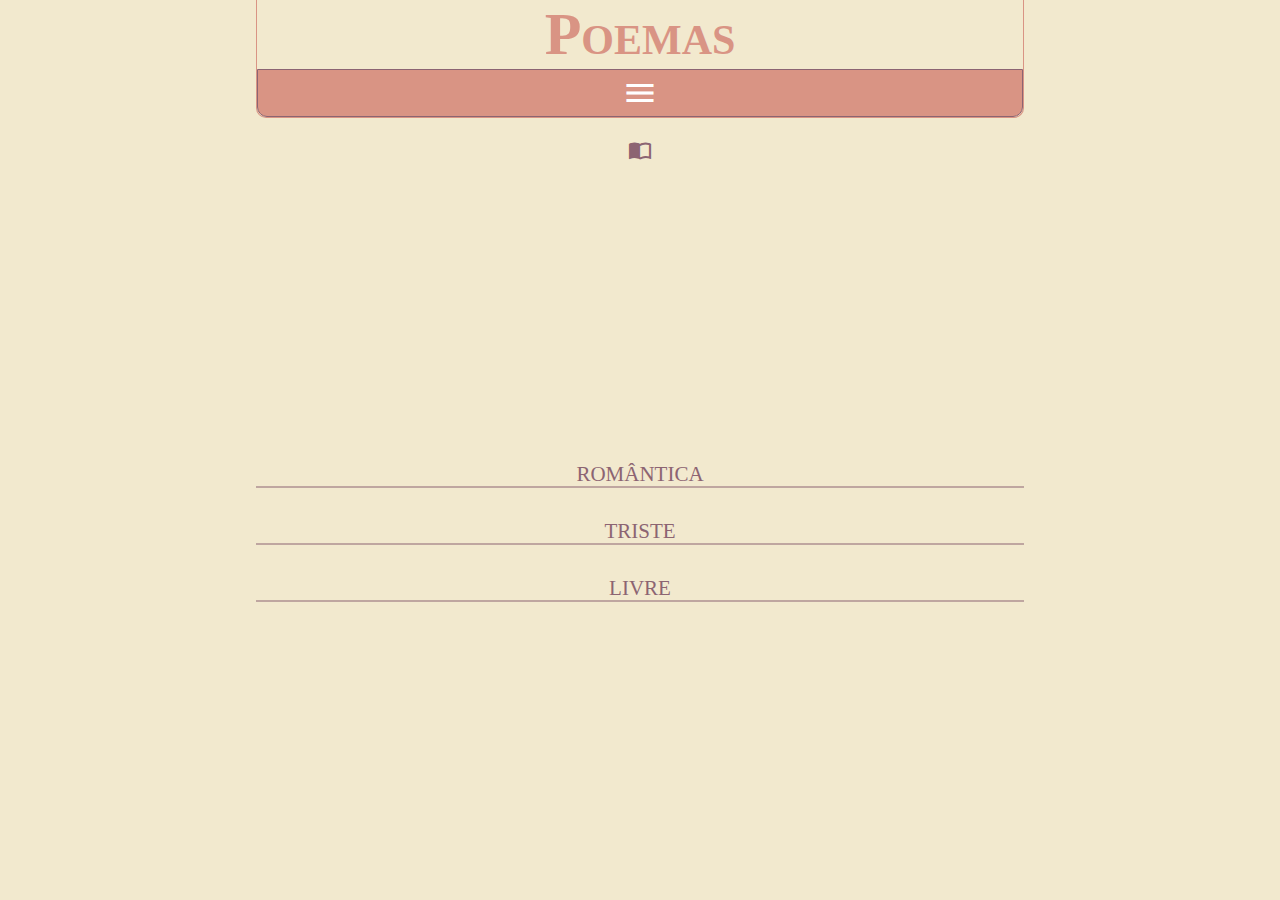
<file: index.html>
<!DOCTYPE html>
<html lang="pt-br">
<head>
    <meta charset="UTF-8">
    <meta http-equiv="X-UA-Compatible" content="IE=edge">
    <meta name="viewport" content="width=device-width, initial-scale=1.0">
    <meta http-equiv="refresh" content="10.0">
    <title>Poesia</title>
    <link rel="stylesheet" href="estilo/style.css" >
    <link rel="shortcut icon" href="imagens/poetry-512.webp" type="image/x-icon">
    <link href="https://fonts.googleapis.com/icon?family=Material+Icons"rel="stylesheet">
    <link rel="stylesheet" href="estilo/telagrande.css">
    
    <style> 
        @import url('https://fonts.googleapis.com/css2?family=Passion+One&display=swap');
    </style>
</head>
<body onresize="mudouTamanho()"> 
  
      <header>
       
        <img src="imagens/poetry-512.webp" alt="">
        <h1>Poemas</h1>
        <span  id="burguer" class="material-icons" onclick=" clickMenu()" >menu</span>
        <menu id="itens">
                 <ul >                       
                    <li>
                        <a href="#" onclick="clickA()" id="li">Românticas</a>
                         <div class="sublista " id="li_s1"><a href="poesias/romantica.html" class="liPoesia" >Garota complexa</a></div>
                         <div class="sublista " id="li_s2"><a href="poesias/moçalinda.html" class="liPoesia">Moça linda</a></div>
                         <div class="sublista " id="li_s3"><a href="poesias/Fases.html" class="liPoesia">Várias fases</a></div>
                         <div class="sublista " id="li_s4"><a href="" class="liPoesia">estrela</a></div>
                        </li>      
                    <li >
                       
                        <a href="#" onclick="clickB()" id="li2">Críticas</a>
                        <div class="sublista "  id="li2_s1"><a href="romantica.html" class="liPoesia">garota complexa</a></div>
                         <div class="sublista " id="li2_s2"><a href="" class="liPoesia">moça linda</a></div>
                         <div class="sublista " id="li2_s3"><a href="" class="liPoesia">espetacular</a></div>
                         <div class="sublista " id="li2_s4"><a href="" class="liPoesia">estrela</a></div>
                    </li>

                    <li>
                        <a href="#" onclick="clickC()" id="li3">Eróticas</a>
                        <div class="sublista " id="li3_s1"><a href="romantica.html" class="liPoesia">garota complexa</a></div>
                        <div class="sublista " id="li3_s2"><a href="" class="liPoesia">moça linda</a></div>
                        <div class="sublista " id="li3_s3"><a href="" class="liPoesia">espetacular</a></div>
                        <div class="sublista " id="li3_s4"><a href="" class="liPoesia">estrela</a></div>
                    </li>

                    <li><a href="#" onclick="clickD()" id="li4">Livres </a>
                        <div class="sublista " id="li4_s1"><a href="romantica.html" class="liPoesia">garota complexa</a></div>
                        <div class="sublista " id="li4_s2"><a href="" class="liPoesia">moça linda</a></div>
                        <div class="sublista " id="li4_s3"><a href="" class="liPoesia">espetacular</a></div>
                        <div class="sublista " id="li4_s4"><a href="" class="liPoesia">estrela</a></div>
                    </li>       

                    <li><a href="#" onclick="clickE()" id="li5">Melancólica</a>
                        <div class="sublista " id="li5_s1"><a href="poesias/Melancolica/Cachoeira.html" class="liPoesia">Cachoeira de sentimentos</a></div>
                         <div class="sublista " id="li5_s2"><a href="poesias/Melancolica/Ansiedade.html" class="liPoesia">Ansiedade</a></div>
                         <div class="sublista " id="li5_s3"><a href="" class="liPoesia">espetacular</a></div>
                         <div class="sublista " id="li5_s4"><a href="" class="liPoesia">estrela</a></div>
                    </li>
                </ul>
              
     </menu>
     
    </header>
    <div>
       
    <main>
        <span class="material-icons ler"><span class="material-symbols-outlined">
            import_contacts
            </span>
            <h6 class="line animac">É preciso que a leitura seja um ato de amor.</h6>
        </div> 
     
        <section class="session" >
                <a href="poesias/romantica.html"   id="a1">romântica</a>
                <span class="material-icons">eco</span>
                <a href="poesias/melancólica.html" id="a2">triste</a>
                <span class="material-icons">eco</span>
                <a href="poesias/Eu.html"  id="a3">livre</a>
                <span class="material-icons">eco</span>         
        </section> 
    </main>
    <script>
           function mudouTamanho(){
            if(window.innerWidth >= 799){
                itens.style.display = 'block'
            }else{
                itens.style.display = 'none'
            }
        }
        function clickMenu(){
            if( itens.style.display == 'block' )  {
                itens.style.display = 'none' 
            }  
            else{
                itens.style.display = 'block'   
            }    
        }
        function clickA(){
            if(li_s1.style.display == 'block'){
                li_s1.style.display = 'none'
                li_s2.style.display = 'none'
                li_s3.style.display = 'none'
                li_s4.style.display = 'none'
            }else{
                li_s1.style.display = 'block'
                li_s2.style.display = 'block'
                li_s3.style.display = 'block'
                li_s4.style.display = 'block'
            }   
        }
        function clickB(){
            if(li2_s1.style.display == 'block'){
                li2_s1.style.display = 'none'
                li2_s2.style.display = 'none'
                li2_s3.style.display = 'none'
                li2_s4.style.display = 'none'
            }else{
                li2_s1.style.display = 'block'
                li2_s2.style.display = 'block'
                li2_s3.style.display = 'block'
                li2_s4.style.display = 'block'
            }
        }
        function clickC(){
            if(li3_s1.style.display == 'block'){
                li3_s1.style.display = 'none'
                li3_s2.style.display = 'none'
                li3_s3.style.display = 'none'
                li3_s4.style.display = 'none'
            }else{
                li3_s1.style.display = 'block'
                li3_s2.style.display = 'block'
                li3_s3.style.display = 'block'
                li3_s4.style.display = 'block'
            }
        }
        function clickD(){
            if(li4_s1.style.display == 'block'){
                li4_s1.style.display = 'none'
                li4_s2.style.display = 'none'
                li4_s3.style.display = 'none'
                li4_s4.style.display = 'none'
            }else{
                li4_s1.style.display = 'block'
                li4_s2.style.display = 'block'
                li4_s3.style.display = 'block'
                li4_s4.style.display = 'block'
            }
        }
        function clickE(){
            if(li5_s1.style.display == 'block'){
                li5_s1.style.display = 'none'
                li5_s2.style.display = 'none'
                li5_s3.style.display = 'none'
                li5_s4.style.display = 'none'
            }else{
                li5_s1.style.display = 'block'
                li5_s2.style.display = 'block'
                li5_s3.style.display = 'block'
                li5_s4.style.display = 'block'
            }
        }
            
    </script>
    
</body>
</html>
</file>
<file: estilo/style.css>
@charset "UTF-8";
*{
    margin: 0px;
    padding: 0px;
    box-sizing: border-box
    var(--font4);
}
@import url('https://fonts.googleapis.com/css2?family=Passion+One&display=swap');
@import url('https://fonts.googleapis.com/css2?family=Lato:wght@100&display=swap');

@font-face {
    font-family: 'mono';
    src: url('../fonte/Monotage.ttf');
}

/* Color Theme Swatches in Hex */
.Totem-1-hex { color: #A62631; }
.Totem-2-hex { color: #8C6472; }
.Totem-3-hex { color: #F2E9CE; }
.Totem-4-hex { color: #D99484; }
.Totem-5-hex { color: #8C0303; }

:root{
    --font1: verdana, Geneva, Tahoma, sans-serif;
    --font2: 'Passion One', cursive;
    --font3: 'amor', cursive;  
    --font4: 'lato';
}
body{
    background-color: #F2E9CE;  
    height: auto;
   
}
img{
    width: 50px;
    height: 50px;
}
header{
        width: 300px;
        margin: auto;
        margin-bottom: 20px;
        border: 1px solid #D99484;
        border-top: none;
        border-radius: 0px 0px 10px 10px;
}
header img{
display: none;
}

header h1{
    text-align: center;
    font-size: 60px;
    font-variant:  small-caps;
    color: #D99484 ;
    font-family: 'lato';
}

header > p{
    padding-bottom: 50px;
}
span#burguer{          
    display: block;
    color: white;
    font-size: 36px;
    text-align: center;
    padding: 5px;
    border-radius: 0px 0px 10px 10px;
    background-color:  #D99484;
    border: 1px solid #8C6472;
   
}
   span#burguer:hover{
    color: #8C0303;
    cursor: pointer;
    border-radius: none;
    
}

menu{
    display: none;
    background-color:  #F2E9CE;
    box-shadow: 1px 3px 5px #D99484;
   
}

menu > ul{
    list-style-type: none;
    text-decoration: none;   
}
menu > ul > li > a{  
       display: block ;
       text-decoration: none;
       text-align: center;
       color: #D99484;
       font-weight: bold;
       background-color: #F2E9CE;
}
.sublista{
    display: none;
    text-align: center;
    color: #F2E9CE;
    background-color: #D99484;
    height: 30px;
    padding: 5px;
    box-shadow: inset 1px 0px 2px #7c564d ;
    border:1px solid white;
}
.sublista:hover{
    transition:  .6s ease-in-out;
}

a.liPoesia{
   border-bottom: none;
   color: white;
}
a.liPoesia:hover{
   border-bottom: none;
   color: #F2E9CE;
} 
main{
    display: block;
    margin-bottom: 10px;
}
section{
    width: 350px;
    margin: auto;
    text-align: center;
    margin-bottom: 2em;
}
section >h2{
    font-size: 20px;
    color: #8C6472;
    text-align: left;
    padding-bottom: 8px;
}
section > p{
    line-height: 1.7em;
    font-size: 20px;
    text-align: left;
    padding-bottom: 5px;
    color: #8C6472;
}
section.normal{
    
    border: 1px solid #D99484;
    box-shadow: 1px 1px 2px rgba(0, 0, 0, 0.438);
    border-radius: 10px 10px;
    padding: 10px;
  }
section.session{
   position: absolute;
   top: 60%;
   left:50%;
   transform: translate(-50%, -50%);
}
.session a:hover{
    color: #8C0303;
    cursor: pointer;
    border-radius: none;
    transition: .7s ease;
}
.session a{
    text-align: center;
    color: #8C6472;
    display: block;
    font-family: 'Times New Roman', Times, serif;
    font-size: 30px;
    font-variant: small-caps;
}
a{
    padding: 1px;
    font-weight: lighter;
    color: #D99484;
    text-decoration: none;
}
a:hover{
    color: #8C0303;
}
#a1{
  border-bottom: 1px solid;
 }
 #a2{
  border-bottom: 1px solid;
 }
 #a3{
  border-bottom: 1px solid;
 }
footer>p{
    color: #D99484;
    padding: 10px;
}
footer{
    color: #D99484;
    text-align: center;
    border-top:1px solid #8c030352;
}

/*parte destinada a keyframes*/
@keyframes pisca{
    form{
        border-right-color: white;
    }
    to{
        border-right-color:  transparent;
       
    }
 }
 
 @keyframes forma {
    from{
        width: 0;
    }
    to{
        width: 23em;
    } 
 }
 .line{ 
    text-align: center;
    padding: 0px;
    display: none;
    color:rgba(0, 0, 0, 0.593);
    font-family: 'Courier New', Courier, monospace;
    font-size:1em;
    margin: 0 auto ;
    white-space:nowrap ;
    overflow: hidden;
  }
  .animac{ 
    animation: pisca 500ms infinite  normal ;
    animation: forma 10s steps(120)  infinite normal;
  }
  .ler{
     cursor: pointer;
     display: flex;
     flex-direction: column;
     
  }
  .material-symbols-outlined{
    margin:0 auto;
   
  }
  .material-icons{
    display: block;
    color: #8C0303;
  }
  .material-icons:hover h6{
    display: block;
    color: #D99484;
    padding: 5px;
  }
  h6{
    font-variant: small-caps;
    border-right: 2px solid #D99484;
    box-shadow: 0px 1px 1px #D99484;
  }
</file>
<file: estilo/telagrande.css>
@charset "UTF-8";
*{
    margin: 0px;
    padding: 0px;
    box-sizing: border-box;
}

@media screen and (min-width: 800px) {
header{
        width: 768px;
        margin: auto;
        margin-bottom: 20px;
        border: 1px solid #D99484;
        border-top: none;
        border-radius: 0px 0px 10px 10px;
     }
span#burguer{
    display: block;
}
menu{
  background-color: #F2E9CE;
    display: none;
}
menu ul{
    text-decoration: none;
}
    menu li {
      text-decoration: none;
      display: block;
      padding-top: 15px;
    }
    menu > ul > li > a{
        font-size: 13px;
        border-bottom: 1px solid #8C6472;
    }
   menu a:hover {
    animation-delay: .4s;
    transition: .7s ease;
}

a.liPoesia{
 border-bottom: none;
 color: white;

}
a.liPoesia:hover{
 border-bottom: none;
 color: #F2E9CE;
} 
.sublista:hover{
  background-color: #A62631;
}


main{
  display: flex;
  flex-direction: row;
  align-content: center;
  justify-content: center;
  margin-bottom: 20px;
}
section.session{
  z-index: -1;
  
}
section img{
  width: 100px;
  height: 100px;
}
section img.img{
  position: absolute;
  top: 98px;
  left: 17%;
}
section{
  font-size: 15px;
  line-height: 2em;
  width: 768px;
  
}

  span.material-icons{
    display:flex;
    color:#8C6472 ;
  }
 
  .session a:hover ~ .material-icons{
    color:#A62631 ;
  
  }
}

@media screen and (max-width: 800px){
  header>h1{
    font-size: 2.5em;
  }
 
   menu>ul>li>a{
    border-top:1px solid #D99484;  
    color: #D99484;
    padding: 5px;
   }

   menu>ul>li>a:hover{
    border-top:1px solid #A62631;
    color: #A62631;
   }

a.liPoesia{
    border-bottom: none;
    color: white;
   
}
a.liPoesia:hover{
    border-bottom: none;
    color: #F2E9CE;
} 
main img{
  display: none;
}
      .material-icons{
        display:flex;
        
        color:#8C6472 ;
      }
      section.session{
        position: absolute;
        top:50%;
        left:50%;
        transform: translate(-50%,-50%);
        z-index: -1;
     }
     .session a:hover ~ .material-icons{
        color:#A62631 ;
      }
   .line{
    font-size: 10px;
   }
    
}
</file>
